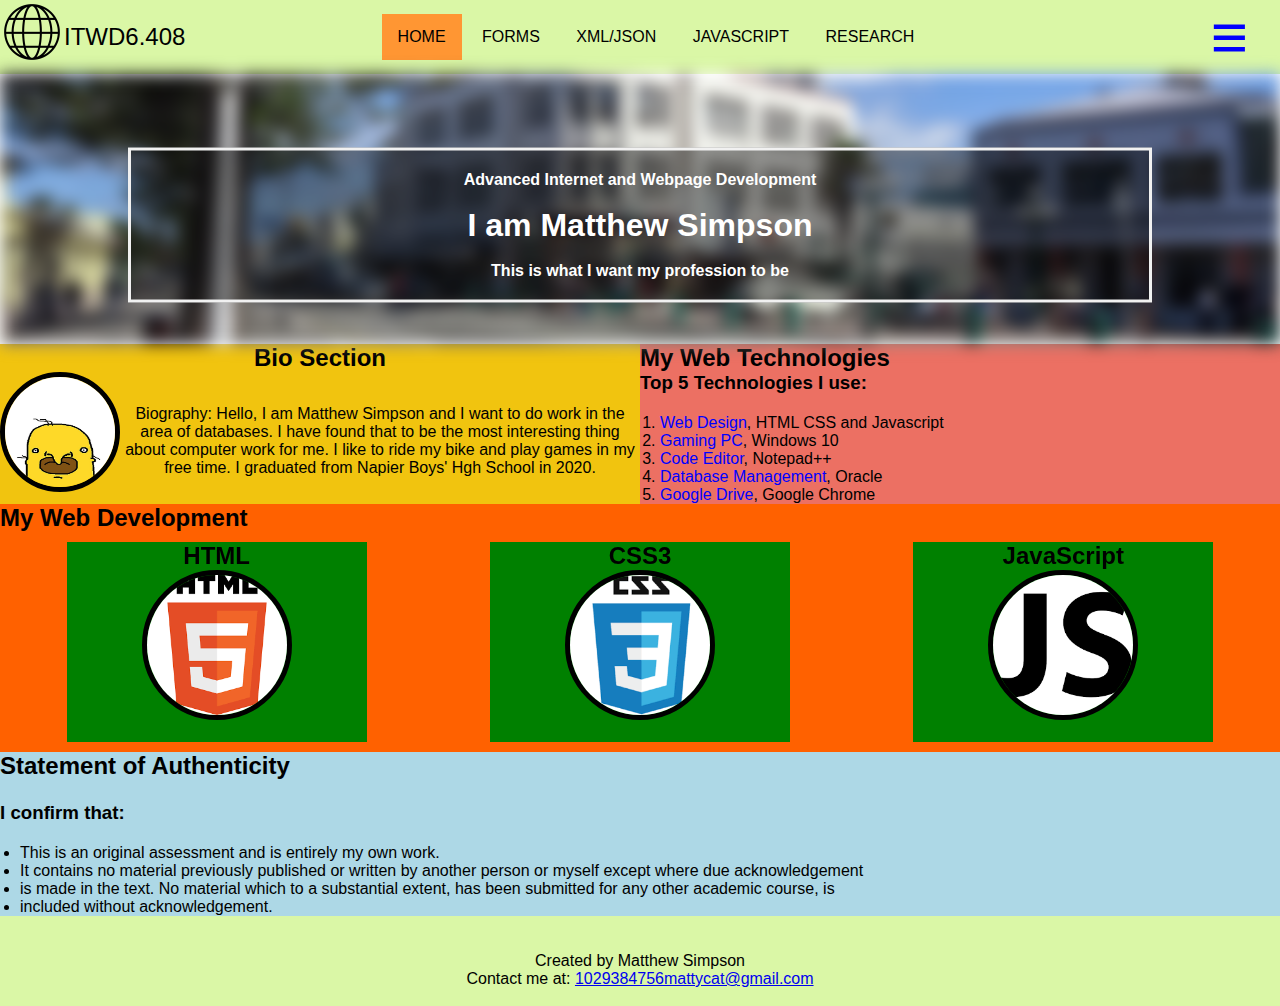
<file: index.html>
<!DOCTYPE html>
<html>
<!------------------------------HEAD------------------------------------------------>
<head>
    <meta charset="UTF-8">
    <meta name="viewport" content="width=device-width, initial-scale=1.0">
    <title>My Website</title>
	<link rel="stylesheet" type="text/css" href="CSS/style.css">
	<link href="https://cdn.jsdelivr.net/npm/bootstrap@5.2.0/dist/css/bootstrap.min.css" rel="stylesheet" integrity="sha384-gH2yIJqKdNHPEq0n4Mqa/HGKIhSkIHeL5AyhkYV8i59U5AR6csBvApHHNl/vI1Bx" crossorigin="anonymous">
	<script src="https://cdn.jsdelivr.net/npm/jquery@3.6.0/dist/jquery.slim.min.js"></script>
	<script src="https://cdn.jsdelivr.net/npm/popper.js@1.16.1/dist/umd/popper.min.js"></script>
	<script src="https://cdn.jsdelivr.net/npm/bootstrap@4.6.1/dist/js/bootstrap.bundle.min.js"></script>
</head>

<!------------------------------BODY------------------------------------------------>
<body>
	<!---------------------------------------------------->	
	<header>
		<!--FLEXBOX NAV BAR-->
		<div class="flexbox-container">
			<div class="box-1">
				<img src="Media/global.png" alt="Logo"/>		
			</div>	
				
			<div class="box-2">
				<p class="tagline">ITWD6.408</p>
			</div>
			
			<div class="box-3">
				<div class="horizontal-nav">
					<ul>
						<li class="active"><a href="index.html">HOME</a></li>
						<li><a href="form.html">FORMS</a></li>
						<li><a href="xml-rss.html">XML/JSON</a></li>
						<li><a href="javascript.html">JAVASCRIPT</a></li>
						<li><a href="research.html">RESEARCH</a></li>	
					</ul>
				</div>			
			</div>			
			<div class="box-4">
				<p onclick="openNav()">≡</p>
			</div>				
		</div>	

		<!--Curtain menu: collapse this menu as default when loading the page-->
		<nav id="curtain-nav">
			<!--Add a close button (X) hyperlink on the top left corner-->
			<a href="javascript:void(0)" class="nav-close-button" onclick="closeNav()">❌</a>
			<div class="curtain-nav-content">
				<ul>
					<li class="active"><a href="index.html">HOME</a></li>
					<li><a href="form.html">FORMS</a></li>
					<li><a href="xml-rss.html">XML/JSON</a></li>
					<li><a href="javascript.html">JAVASCRIPT</a></li>
					<li><a href="research.html">RESEARCH</a></li>	
				</ul>
			</div>
		</nav>
	</header>
	
	<!---------------------------------------------------->	
	<!--Main content section-->
	<main>
		<section class="showcase">		
			<div class="background"></div>
			<div class="bg-text">
				<p>Advanced Internet and Webpage Development</p>
				<br>
				<h1>I am Matthew Simpson</h1>
				<p><br>This is what I want my profession to be</p>
			</div>
		</section>
		
		<section class="bio">
			<h2 class="bio_position">Bio Section</h2>
			<img src="Media/choomah.jpg" alt="Avatar" class="avatar1">
			<p class="padding_for_Icon"><br>Biography: Hello, I am Matthew Simpson and I want to do work in the area of databases. I have found that to be the most interesting thing about computer work for me. I like to ride my bike and play games in my free time. I graduated from Napier Boys' Hgh School in 2020.
			</p>

		</section>
		
		<section class="technologies">
			<h2>My Web Technologies</h2>
			<h3>Top 5 Technologies I use:</h3>
			<p>
				<ol class="list-style-1">
					<li><span class='special-word'>Web Design</span>, HTML CSS and Javascript </li>
					<li><span class='special-word'>Gaming PC</span>, Windows 10</li>
					<li><span class='special-word'>Code Editor</span>, Notepad++</li>
					<li><span class='special-word'>Database Management</span>, Oracle </li>
					<li><span class='special-word'>Google Drive</span>, Google Chrome</li>
				</ol>
			</p>
		</section>
		
		<section class="competencies">
			<h2 class="centered_text">My Web Development</h2>
			<div class="box-5">
				<!-- Flip Box 1 -->
					<div class="flip-box">
					<div class="flip-box-inner">
						<div class="flip-box-front">
						
						<h2>HTML</h2>
							<img src="Media/html5.png" alt="Avatar" class="avatar">
					</div>
					<div class="flip-box-back">
						<h2>HTML</h2>
						<p><br>HTML is the core of your website and the frame work of all parts of the website</p>
					</div>
					</div>
					</div>
					
				<!-- Flip Box 2 -->
					<div class="flip-box">
						<div class="flip-box-inner">
							<div class="flip-box-front">
							<h2>CSS3</h2>
							<img src="Media\css3.png" alt="Avatar" class="avatar">
						</div>
						<div class="flip-box-back">
							<h2>CSS3</h2>
							<p><br>CSS3 is a easy way of grouping all your styles that you are applying to HTML</p>
						</div>
						</div>
						</div>
				<!-- Flip Box 3 -->
					<div class="flip-box">
						<div class="flip-box-inner">
							<div class="flip-box-front">
							<h2>JavaScript</h2>
							<img src="Media\javascript.png" alt="Avatar" class="avatar">
						</div>
						<div class="flip-box-back">
							<h2>JavaScript</h2>
							<p><br>I do not have the best knowledge of how to use javascript, but i know that javascript is vital for getting moving animatins working in your website</p>
						</div>
						</div>
						</div>
				</div>
				
					
				  </div>
				</div>
			  </div>
		</section>
		
		<section class="statement">
			<h2>Statement of Authenticity</h2>
			<h3><br>I confirm that:</h3>
				<ul class="list-style-1">
					<li>This is an original assessment and is entirely my own work.</li>
					<li>It contains no material previously published or written by another person or myself except where due acknowledgement</li>
					<li>is made in the text. No material which to a substantial extent, has been submitted for any other academic course, is</li>
					<li>included without acknowledgement.</li>
				</ul>
		</section>
	</main>
	
	<!---------------------------------------------------->	
	<!--Footer section-->
	<footer>
		<div class="footer">
				<br>
				<p>Created by Matthew Simpson<br>
				Contact me at: <a href="1029384756mattycat@gmail.com">1029384756mattycat@gmail.com</a></p>
		</div>
	</footer>
	
	<!--Embed the js file at the bottom of the html file-->
	<script type="text/javascript" src="JS/javascript.js">
	</script>

</body>
</html>
</file>
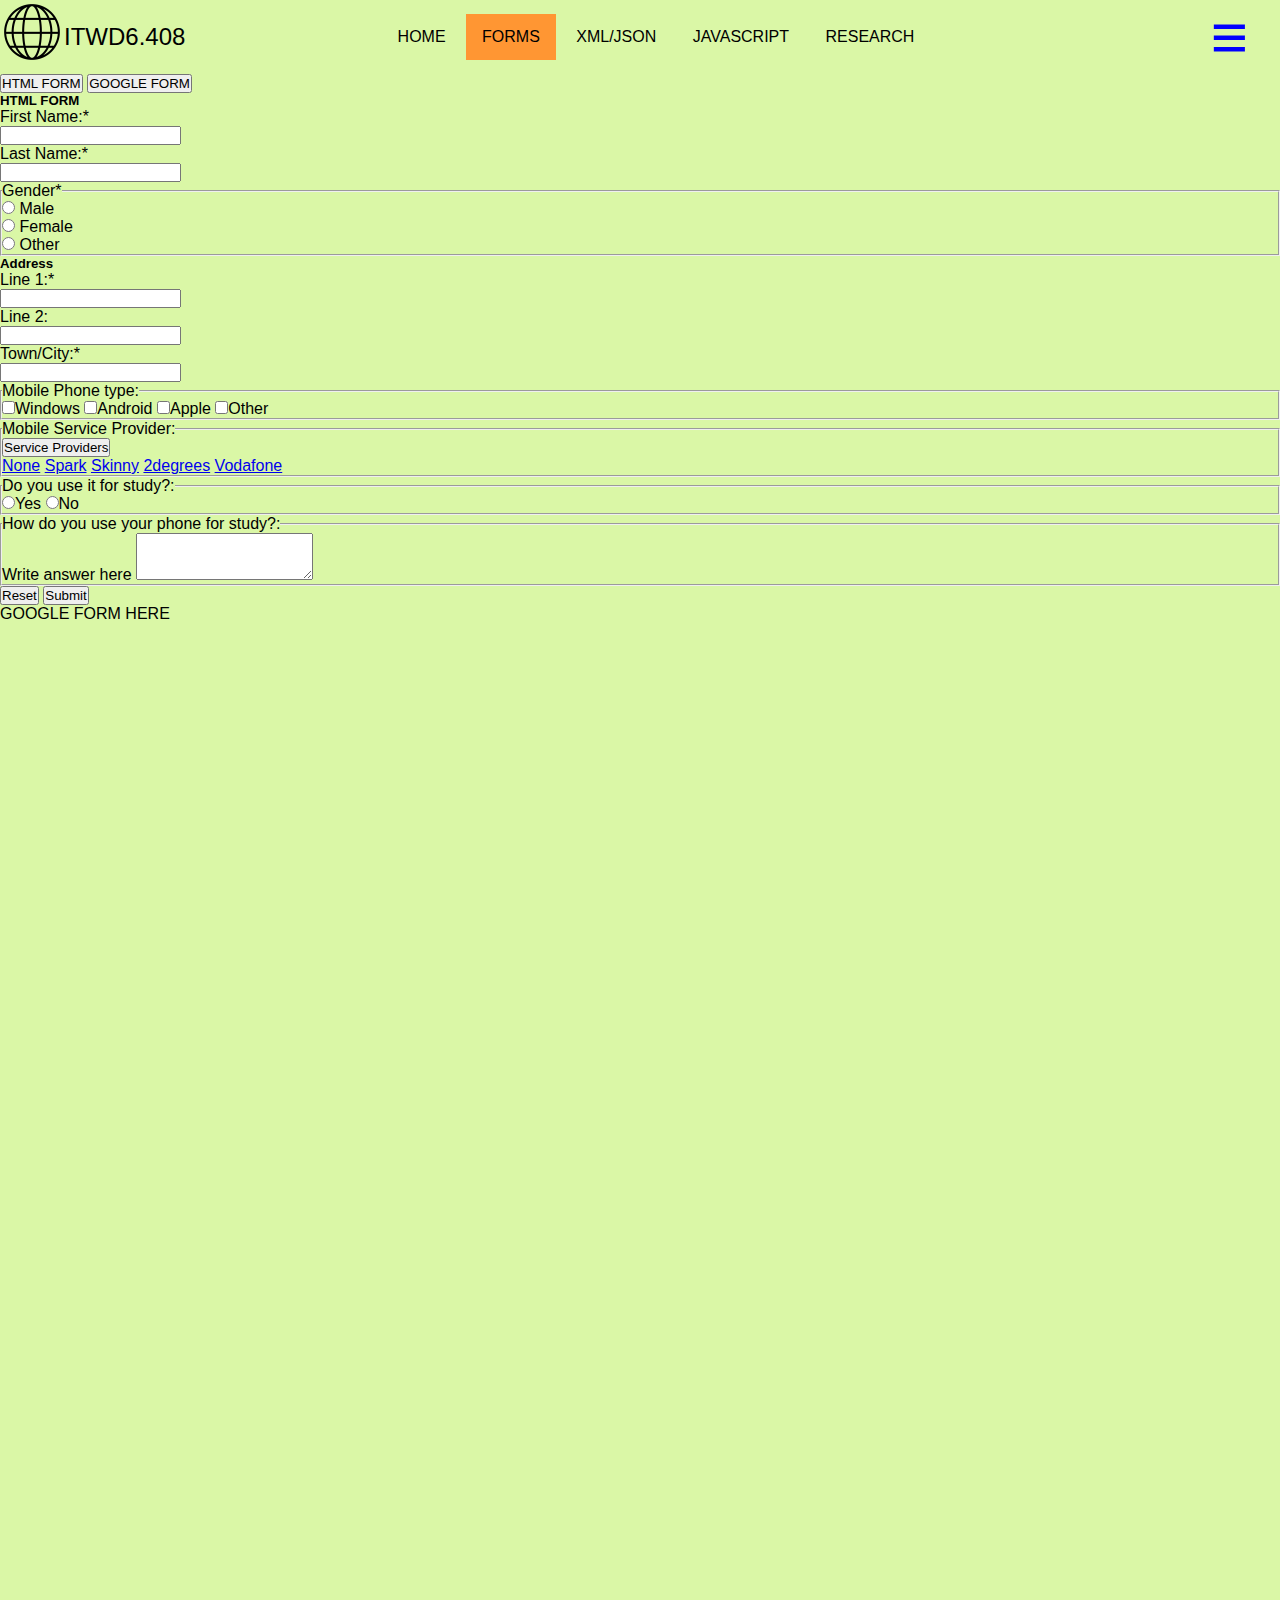
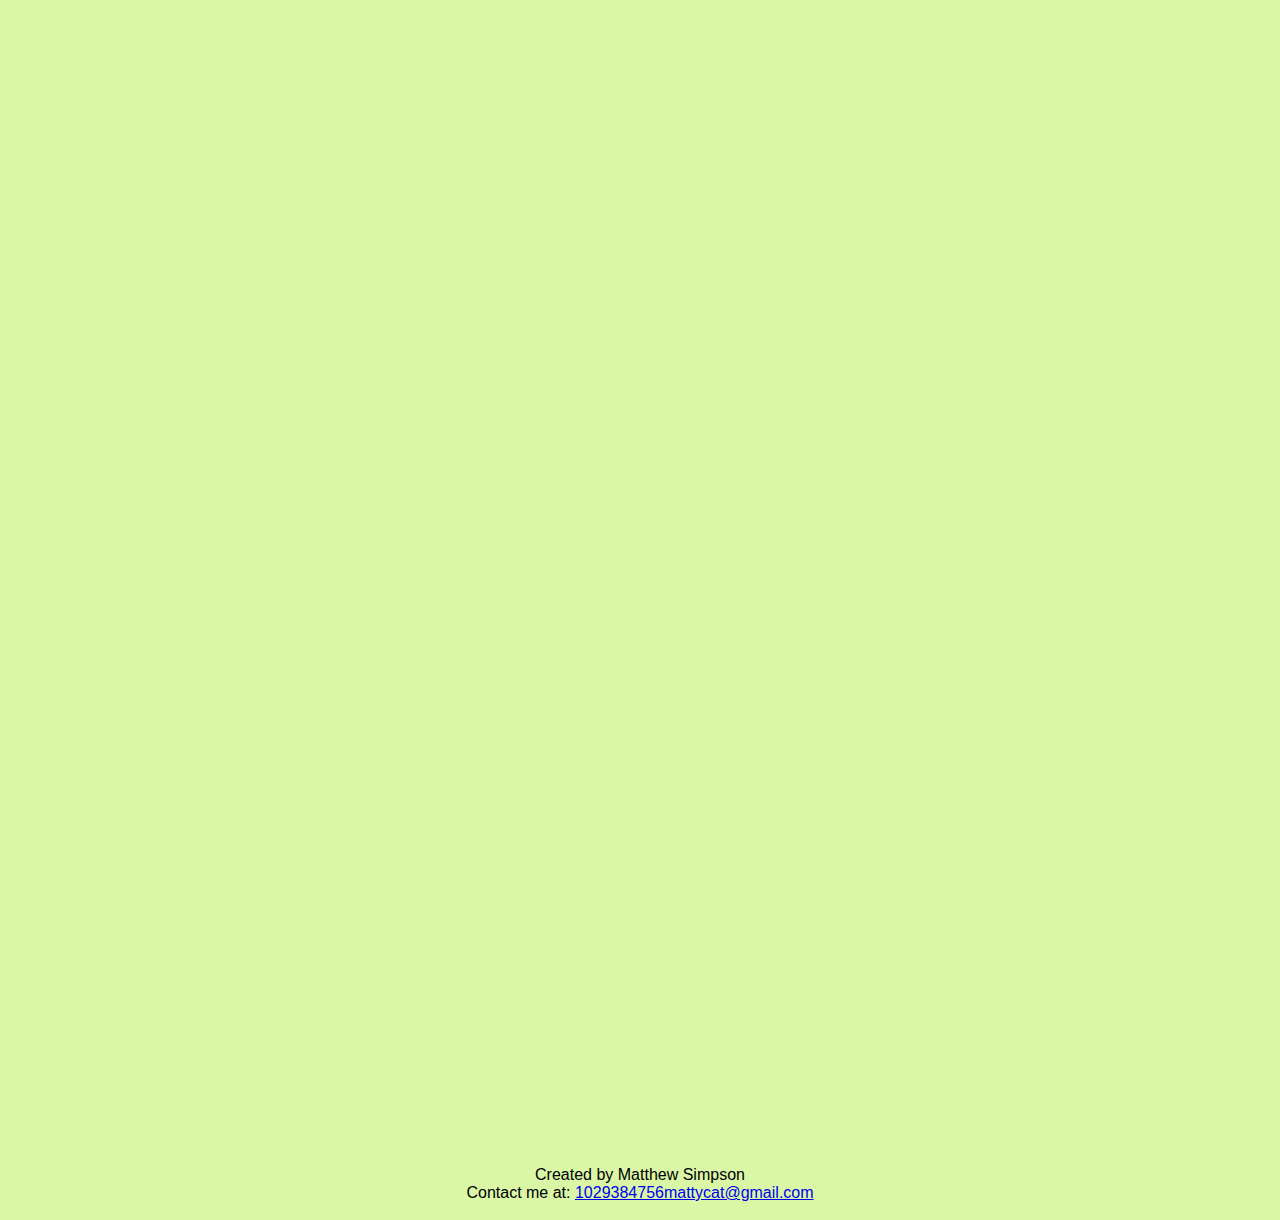
<file: form.html>
<!DOCTYPE html>
<html lang="en">
<head>
	<meta charset="utf-8">
	<meta name="viewport" content="width=device-width, initial-scale=1">
	<title>Form</title>
	<form name="techform" action="https://danieldangs.com/itwd6408/handle_survey.php" method="post" enctype="text/plain">
	<link href="https://cdn.jsdelivr.net/npm/bootstrap@5.2.0/dist/css/bootstrap.min.css" rel="stylesheet" integrity="sha384-gH2yIJqKdNHPEq0n4Mqa/HGKIhSkIHeL5AyhkYV8i59U5AR6csBvApHHNl/vI1Bx" crossorigin="anonymous">
	<link rel="stylesheet" type="text/css" href="CSS/style.css">
	<script src="https://cdn.jsdelivr.net/npm/jquery@3.6.0/dist/jquery.slim.min.js"></script>
	<script src="https://cdn.jsdelivr.net/npm/popper.js@1.16.1/dist/umd/popper.min.js"></script>
	<script src="https://cdn.jsdelivr.net/npm/bootstrap@4.6.1/dist/js/bootstrap.bundle.min.js"></script>
</head>

<!------------------------------BODY------------------------------------------------>
<body>
	<!---------------------------------------------------->	
		<header>
		<!--FLEXBOX NAV BAR-->
		<div class="flexbox-container">
			<div class="box-1">
				<img src="Media/global.png" alt="Logo" class="logo"/>			
			</div>	
				
			<div class="box-2">
				<p class="tagline">ITWD6.408 </p>
			</div>
			
			<div class="box-3">
				<div class="horizontal-nav">
					<ul>
						<li><a href="index.html">HOME</a></li>
						<li class="active"><a href="form.html">FORMS</a></li>
						<li><a href="xml-rss.html">XML/JSON</a></li>
						<li><a href="javascript.html">JAVASCRIPT</a></li>
						<li><a href="research.html">RESEARCH</a></li>	
					</ul>
				</div>			
			</div>	
			
			<div class="box-4">
				<p onclick="openNav()">≡</p>
			</div>				
		</div>	

		<!--Curtain menu: collapse this menu as default when loading the page-->
		<nav id="curtain-nav">
			<!--Add a close button (X) hyperlink on the top left corner-->
			<a href="javascript:void(0)" class="nav-close-button" onclick="closeNav()">❌</a>
			<div class="curtain-nav-content">
				<ul>
					<li><a href="index.html">HOME</a></li>
					<li class="active"><a href="form.html">FORMS</a></li>
					<li><a href="xml-rss.html">XML/JSON</a></li>
					<li><a href="javascript.html">JAVASCRIPT</a></li>
					<li><a href="research.html">RESEARCH</a></li>	
				</ul>
			</div>
		</nav>
	</header>
	
	
	<div class="container-fluid">
		<div class="row">
			<!--Button section-->
			<div class="col-12 col-md-2 bg-warning">
				<div class="container-fluid">
					<div class="row justify-content-around">
						<!--Button 1-->						
						<button class="col-6 col-md-12 btn btn-primary bg-danger" type="button" 
								data-bs-toggle="collapse" data-bs-target="#button1" 
								aria-expanded="false" aria-controls="button1">HTML FORM</button>
						<!--Button 2-->
						<button class="col-6 col-md-12 btn btn-primary" type="button" 
								data-bs-toggle="collapse" data-bs-target="#button2" 
								aria-expanded="false" aria-controls="button2">GOOGLE FORM</button>	 					
					</div>			
				</div>			
			</div>
			
			<!--Main content section-->
			
			<div class="col-12 col-md-10 bg-info
				  <div class="col-12">
					<!--Content area 1 for button 1-->
					<div class="collapse show multi-collapse" id="button1">
					  <div> 
						<h5><b>HTML FORM</b></h5>
					  
						<form name="survey" action="https://danieldangs.com/itwd6408/handle_survey.php">
						  <div class="row mb-3">
							<label for="inputName3" class="col-sm-2 col-form-label">First Name:*</label>
							<div class="col-sm-10">
							  <input type="name" class="form-control" id="fname" name="fname" minlength="3" required>
							</div>
						  </div>
						  <div class="row mb-3">
							<label for="inputName3" class="col-sm-2 col-form-label">Last Name:*</label>
							<div class="col-sm-10">
							  <input type="name" class="form-control" id="lname" name="fname" minlength="3" required>
							</div>
						  </div>
						  <fieldset class="row mb-3">
							<legend class="col-form-label col-sm-2 pt-0">Gender*</legend>
								<div class="col-sm-10">
									<form>
										<div class="form-check form-check-inline">
										  <input class="form-check-input" type="radio" name="inlineRadioOptions" id="inlineRadio1" value="option1">
										  <label class="form-check-label" for="inlineRadio1">Male</label>
										</div>
										<div class="form-check form-check-inline">
										  <input class="form-check-input" type="radio" name="inlineRadioOptions" id="inlineRadio2" value="option2">
										  <label class="form-check-label" for="inlineRadio2">Female</label>
										</div>
										<div class="form-check form-check-inline">
										  <input class="form-check-input" type="radio" name="inlineRadioOptions" id="inlineRadio3" value="option3">
										  <label class="form-check-label" for="inlineRadio3">Other</label>
										</div>
										
								</div>
						  </fieldset>
						  <h5><b>Address</b></h5>
						  <div class="row mb-3">
							<label for="inputEmail3" class="col-sm-2 col-form-label">Line 1:*</label>
							<div class="col-sm-10">
							  <input type="email" class="form-control" id="fname" name="fname" required>
							</div>
						  </div>
						  <div class="row mb-3">
							<label for="inputEmail3" class="col-sm-2 col-form-label">Line 2:</label>
							<div class="col-sm-10">
							  <input type="email" class="form-control" id="lname" name="fname">
							</div>
						  </div>
						  <div class="row mb-3">
							<label for="inputEmail3" class="col-sm-2 col-form-label">Town/City:*</label>
							<div class="col-sm-10">
							  <input type="name" class="form-control" id="lname" name="fname" required>
							</div>
						  </div>
						  <fieldset class="row mb-3">
							<legend class="col-form-label col-sm-2 pt-0">Mobile Phone type:</legend>
								<div class="col-sm-10">
									<form>
										<label class="radio-inline">
											<input type="checkbox" name="optradio">Windows
										</label>
										<label class="radio-inline">
											<input type="checkbox" name="optradio">Android
										</label>
										<label class="radio-inline">
											<input type="checkbox" name="optradio">Apple
										</label>
										<label class="radio-inline">
											<input type="checkbox" name="optradio">Other
										</label>
									</form>
								</div>
						  </fieldset>
						  <fieldset class="row mb-3">
							<legend class="col-form-label col-sm-2 pt-0">Mobile Service Provider:</legend>
								<div class="col-sm-10">
									<form>
										<div class="dropdown">
											<button type="button" class="btn btn-primary dropdown-toggle" data-toggle="dropdown">
											  Service Providers
											</button>
											<div class="dropdown-menu">
											  <a class="dropdown-item" href="#">None</a>
											  <a class="dropdown-item" href="#">Spark</a>
											  <a class="dropdown-item" href="#">Skinny</a>
											  <a class="dropdown-item" href="#">2degrees</a>
											  <a class="dropdown-item" href="#">Vodafone</a>
											</div>
										  </div>
									</form>  
								</div>	
							</div>	
						  </fieldset>						
						  <fieldset class="row mb-3">
							<legend class="col-form-label col-sm-2 pt-0">Do you use it for study?: </legend>
								<div class="col-sm-10">
									<form>
										<label class="radio-inline">
											<input type="radio" name="optradio">Yes
										</label>
										<label class="radio-inline">
											<input type="radio" name="optradio">No
										</label>		
									</form>
								</div>
						  </fieldset>
						   <fieldset class="row mb-3">
							<legend class="col-form-label col-sm-2 pt-0">How do you use your phone for study?:</legend>
								<div class="col-sm-10">
									<form>
										<div class="form-group">
											<label for="exampleFormControlTextarea1">Write answer here</label>
											<textarea class="form-control" id="exampleFormControlTextarea1" rows="3"></textarea>
										</div>
									</form>	
								</div>
							</fieldset>
						  <button type="reset" class="btn btn-primary">Reset</button>
						  <button type="submit" class="btn btn-primary">Submit</button>
						</form>
					  </div>
					</div>
				  </div> 
				  <!--Content area for button 2-->
				  <div class="col-12">
					<div class="collapse multi-collapse" id="button2">
					  <div class="card card-body">GOOGLE FORM HERE<br>
						<iframe src="https://docs.google.com/forms/d/e/1FAIpQLSf9DzNyZwXMbTklkXhzSQwUm0oJYlTwNkeByvYTvdb9CFFzsw/viewform?embedded=true" width="100%" height="2103" frameborder="0" marginheight="0" marginwidth="100">Loading…</iframe>
					  </div>
					</div>
				  </div>
				</div>				
			</div>		
		</div>
	</div>
	<footer>
		<div class="footer">
				<br>
				<p>Created by Matthew Simpson<br>
				Contact me at: <a href="1029384756mattycat@gmail.com">1029384756mattycat@gmail.com</a></p>
		</div>
	</footer>
		
	<script type="text/javascript" src="JS/javascript.js">
	</script>
	<script src="https://cdn.jsdelivr.net/npm/bootstrap@5.2.0/dist/js/bootstrap.bundle.min.js" integrity="sha384-A3rJD856KowSb7dwlZdYEkO39Gagi7vIsF0jrRAoQmDKKtQBHUuLZ9AsSv4jD4Xa" crossorigin="anonymous"></script>	
</body>

</html>
</file>
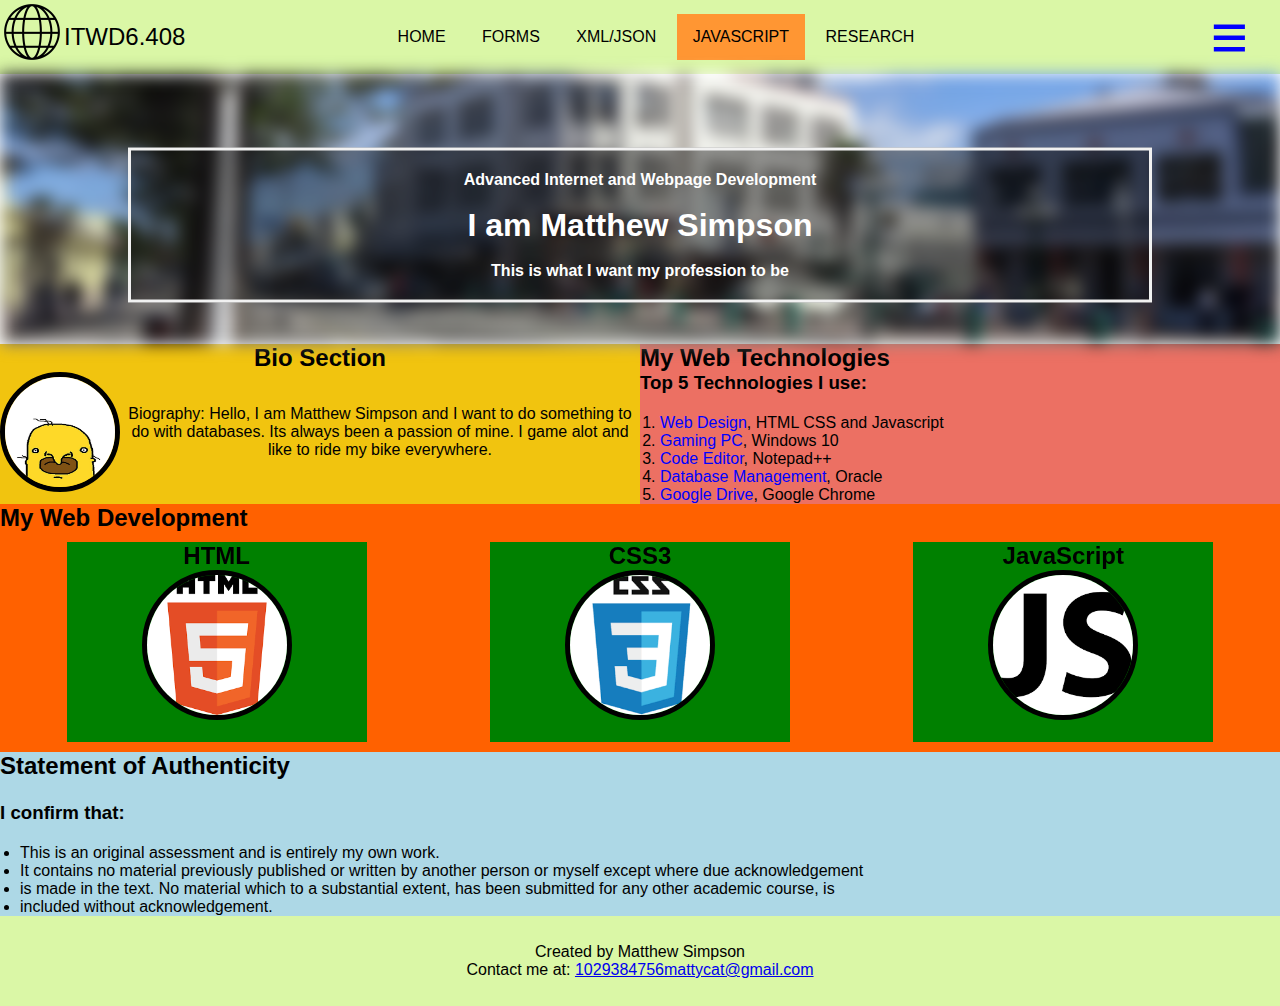
<file: javascript.html>
<!DOCTYPE html>
<html>
<!------------------------------HEAD------------------------------------------------>
<head>
    <meta charset="UTF-8">
    <meta name="viewport" content="width=device-width, initial-scale=1.0">
    <title>My Website</title>
	<link rel="stylesheet" type="text/css" href="CSS/style.css">
	<link href="https://cdn.jsdelivr.net/npm/bootstrap@5.2.0/dist/css/bootstrap.min.css" rel="stylesheet" integrity="sha384-gH2yIJqKdNHPEq0n4Mqa/HGKIhSkIHeL5AyhkYV8i59U5AR6csBvApHHNl/vI1Bx" crossorigin="anonymous">
	<script src="https://cdn.jsdelivr.net/npm/jquery@3.6.0/dist/jquery.slim.min.js"></script>
	<script src="https://cdn.jsdelivr.net/npm/popper.js@1.16.1/dist/umd/popper.min.js"></script>
	<script src="https://cdn.jsdelivr.net/npm/bootstrap@4.6.1/dist/js/bootstrap.bundle.min.js"></script>
</head>

<!------------------------------BODY------------------------------------------------>
<body>
	<!---------------------------------------------------->	
	<header>
		<!--FLEXBOX NAV BAR-->
		<div class="flexbox-container">
			<div class="box-1">
				<img src="Media/global.png" alt="Logo"/>		
			</div>	
				
			<div class="box-2">
				<p class="tagline">ITWD6.408</p>
			</div>
			
			<div class="box-3">
				<div class="horizontal-nav">
					<ul>
						<li><a href="index.html">HOME</a></li>
						<li><a href="form.html">FORMS</a></li>
						<li><a href="xml-rss.html">XML/JSON</a></li>
						<li class="active"><a href="javascript.html">JAVASCRIPT</a></li>
						<li><a href="research.html">RESEARCH</a></li>	
					</ul>
				</div>			
			</div>			
			<div class="box-4">
				<p onclick="openNav()">≡</p>
			</div>				
		</div>	

		<!--Curtain menu: collapse this menu as default when loading the page-->
		<nav id="curtain-nav">
			<!--Add a close button (X) hyperlink on the top left corner-->
			<a href="javascript:void(0)" class="nav-close-button" onclick="closeNav()">❌</a>
			<div class="curtain-nav-content">
				<ul>
					<li><a href="index.html">HOME</a></li>
					<li><a href="form.html">FORMS</a></li>
					<li><a href="xml-rss.html">XML/JSON</a></li>
					<li class="active"><a href="javascript.html">JAVASCRIPT</a></li>
					<li><a href="research.html">RESEARCH</a></li>	
				</ul>
			</div>
		</nav>
	</header>
	
	<!---------------------------------------------------->	
	<!--Main content section-->
	<main>
		<section class="showcase">		
			<div class="background"></div>
			<div class="bg-text">
				<p>Advanced Internet and Webpage Development</p>
				<br>
				<h1>I am Matthew Simpson</h1>
				<p><br>This is what I want my profession to be</p>
			</div>
		</section>
		
		<section class="bio">
			<h2 class="bio_position">Bio Section</h2>
			<img src="Media/choomah.jpg" alt="Avatar" class="avatar1">
			<p class="padding_for_Icon"><br>Biography: Hello, I am Matthew Simpson and I want to do something to do with databases. Its always been a passion of mine. I game alot and like to ride my bike everywhere.
			</p>

		</section>
		
		<section class="technologies">
			<h2>My Web Technologies</h2>
			<h3>Top 5 Technologies I use:</h3>
			<p>
				<ol class="list-style-1">
					<li><span class='special-word'>Web Design</span>, HTML CSS and Javascript </li>
					<li><span class='special-word'>Gaming PC</span>, Windows 10</li>
					<li><span class='special-word'>Code Editor</span>, Notepad++</li>
					<li><span class='special-word'>Database Management</span>, Oracle </li>
					<li><span class='special-word'>Google Drive</span>, Google Chrome</li>
				</ol>
			</p>
		</section>
		
		<section class="competencies">
			<h2 class="centered_text">My Web Development</h2>
			<div class="box-5">
				<!-- Flip Box 1 -->
					<div class="flip-box">
					<div class="flip-box-inner">
						<div class="flip-box-front">
						
						<h2>HTML</h2>
							<img src="Media/html5.png" alt="Avatar" class="avatar">
					</div>
					<div class="flip-box-back">
						<h2>HTML</h2>
						<p><br>HTML is the core of your website and the frame work of all parts of the website</p>
					</div>
					</div>
					</div>
					
				<!-- Flip Box 2 -->
					<div class="flip-box">
						<div class="flip-box-inner">
							<div class="flip-box-front">
							<h2>CSS3</h2>
							<img src="Media\css3.png" alt="Avatar" class="avatar">
						</div>
						<div class="flip-box-back">
							<h2>CSS3</h2>
							<p><br>CSS3 is a easy way of grouping all your styles that you are applying to HTML</p>
						</div>
						</div>
						</div>
				<!-- Flip Box 3 -->
					<div class="flip-box">
						<div class="flip-box-inner">
							<div class="flip-box-front">
							<h2>JavaScript</h2>
							<img src="Media\javascript.png" alt="Avatar" class="avatar">
						</div>
						<div class="flip-box-back">
							<h2>JavaScript</h2>
							<p><br>I do not have the best knowledge of how to use javascript, but i know that javascript is vital for getting moving animatins working in your website</p>
						</div>
						</div>
						</div>
				</div>
				
					
				  </div>
				</div>
			  </div>
		</section>
		
		<section class="statement">
			<h2>Statement of Authenticity</h2>
			<h3><br>I confirm that:</h3>
				<ul class="list-style-1">
					<li>This is an original assessment and is entirely my own work.</li>
					<li>It contains no material previously published or written by another person or myself except where due acknowledgement</li>
					<li>is made in the text. No material which to a substantial extent, has been submitted for any other academic course, is</li>
					<li>included without acknowledgement.</li>
				</ul>
		</section>
	</main>
	
	<!---------------------------------------------------->	
	<!--Footer section-->
	<footer>
		<div>Created by Matthew Simpson <br />
			Contact me at: <a href="1029384756mattycat@gmail.com">1029384756mattycat@gmail.com</a>
		</div>
	</footer>
	
	<!--Embed the js file at the bottom of the html file-->
	<script type="text/javascript" src="JS/javascript.js">
	</script>

</body>
</html>
</file>
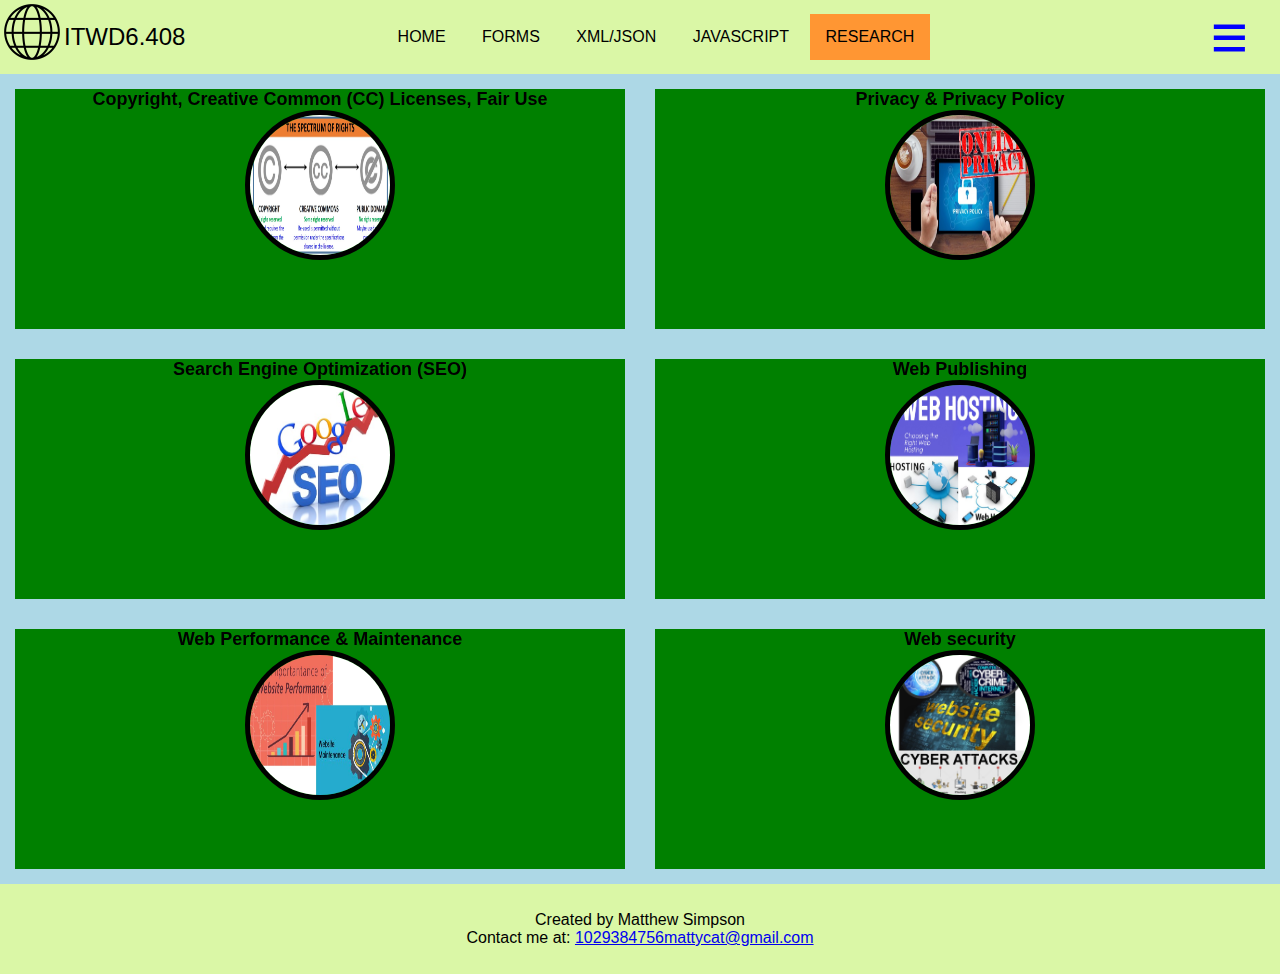
<file: research.html>
<!DOCTYPE html>
<html>
<!------------------------------HEAD------------------------------------------------>
<head>
    <meta charset="UTF-8">
    <meta name="viewport" content="width=device-width, initial-scale=1.0">
    <title>My Website</title>
	<link rel="stylesheet" type="text/css" href="CSS/style.css">
	<link href="https://cdn.jsdelivr.net/npm/bootstrap@5.2.0/dist/css/bootstrap.min.css" rel="stylesheet" integrity="sha384-gH2yIJqKdNHPEq0n4Mqa/HGKIhSkIHeL5AyhkYV8i59U5AR6csBvApHHNl/vI1Bx" crossorigin="anonymous">
	<script src="https://cdn.jsdelivr.net/npm/jquery@3.6.0/dist/jquery.slim.min.js"></script>
	<script src="https://cdn.jsdelivr.net/npm/popper.js@1.16.1/dist/umd/popper.min.js"></script>
	<script src="https://cdn.jsdelivr.net/npm/bootstrap@4.6.1/dist/js/bootstrap.bundle.min.js"></script>
</head>

<!------------------------------BODY------------------------------------------------>
<body>
	<!---------------------------------------------------->	
	<header>
		<!--FLEXBOX NAV BAR-->
		<div class="flexbox-container">
			<div class="box-1">
				<img src="Media/global.png" alt="Logo"/>		
			</div>	
				
			<div class="box-2">
				<p class="tagline">ITWD6.408</p>
			</div>
			
			<div class="box-3">
				<div class="horizontal-nav">
					<ul>
						<li><a href="index.html">HOME</a></li>
						<li><a href="form.html">FORMS</a></li>
						<li><a href="xml-rss.html">XML/JSON</a></li>
						<li><a href="javascript.html">JAVASCRIPT</a></li>
						<li class="active"><a href="research.html">RESEARCH</a></li>	
					</ul>
				</div>			
			</div>			
			<div class="box-4">
				<p onclick="openNav()">≡</p>
			</div>				
		</div>	

		<!--Curtain menu: collapse this menu as default when loading the page-->
		<nav id="curtain-nav">
			<!--Add a close button (X) hyperlink on the top left corner-->
			<a href="javascript:void(0)" class="nav-close-button" onclick="closeNav()">❌</a>
			<div class="curtain-nav-content">
				<ul>
					<li><a href="index.html">HOME</a></li>
					<li><a href="form.html">FORMS</a></li>
					<li><a href="xml-rss.html">XML/JSON</a></li>
					<li><a href="javascript.html">JAVASCRIPT</a></li>
					<li class="active"><a href="research.html">RESEARCH</a></li>	
				</ul>
			</div>
		</nav>
	</header>
	
	<!---------------------------------------------------->	
	<!--Main content section-->
	<main>
		<!---Flipbox 1--->
		<div class="research-flip-box">
			<div class="research-flip-box-inner">
				<div class="research-flip-box-front">
					<h2>Copyright, Creative Common (CC) Licenses, Fair Use</h2>
					<img src="Media/research-copyright.jpg" alt="Avatar" class="avatar">
				</div>
				<div class="research-flip-box-back">
					<h2>Copyright, Creative Common (CC) Licenses, Fair Use</h2>
						<h5>Principles</h5>
							<li>Copyright law applies to nearly all creative and intellectual works.</li>
							<li>Works are protected automatically, without copyright notice or registration.</li>
							<li>Copyright protection lasts for many decades.</li>
							<li>Works in the public domain.</li>				
						<h5>Licenses</h5>
							<li>Attribution(BY)</li>
							<li>Share Alike(SA)</li>
							<li>NonComercial(NC)</li>
							<li>No Derivatives(ND)</li>	
				</div>
			</div>
		</div>
		
		<!---Flipbox 2--->
		<div class="research-flip-box">
			<div class="research-flip-box-inner">
				<div class="research-flip-box-front">
					<h2>Privacy & Privacy Policy</h2>
					<img src="Media/privacy policy.jpg" alt="Avatar" class="avatar">
				</div>
				<div class="research-flip-box-back">
					<h2>Privacy & Privacy Policy</h2>
						<h5>What is a Privacy Policy?</h5>
							<li>A privacy policy is a document that explains how an organization handles any customer, client or employee information gathered in its operations. Most websites make their privacy policies available to site visitors.</li>
						<h5>Our Policy</h5>
							<li>We want our users to be comfortable about sharing data that we will be fully transparent with them.</li>
				</div>
			</div>
		</div>
		<!---Flipbox 3--->
		<div class="research-flip-box">
			<div class="research-flip-box-inner">
				<div class="research-flip-box-front">
					<h2>Search Engine Optimization (SEO)</h2>
					<img src="Media/SEO image.jpg" alt="Avatar" class="avatar">
				</div>
				<div class="research-flip-box-back">
					<h2>Search Engine Optimization (SEO)</h2>
						<h5>Ways to improve of your website</h5>
							<li>Associate keywords to your website</li>
							<li>Use outstanding titles</li>
							<li>Use Google ads</li>
							<li>Collaborate with other influencers or companies</li>
							<li>Post on social medias</li>
				</div>
			</div>
		</div>
			
	
	<!---Flipbox 4--->
		<div class="research-flip-box">
			<div class="research-flip-box-inner">
				<div class="research-flip-box-front">
					<h2>Web Publishing</h2>
					<img src="Media/web hosting.jpg" alt="Avatar" class="avatar">
				</div>
				<div class="research-flip-box-back">
					<h2>Web Publishing</h2>
						<h5>Three Factors when considering a web hosting provider</h5>
							<li>Check server reliability and uptime</li>
							<li>Research how much it would cost to signup and renew license</li>
							<li>Can the server be upgraded?</li>
				</div>
			</div>
		</div>
		<!---Flipbox 5--->
		<div class="research-flip-box">
			<div class="research-flip-box-inner">
				<div class="research-flip-box-front">
					<h2>Web Performance & Maintenance</h2>
					<img src="Media/web performance and maintenace.jpg" alt="Avatar" class="avatar">
				</div>
				<div class="research-flip-box-back">
					<h2>Web Performance & Maintenance</h2>
						<h5>5 ways to decrease loading time for page</h5>
							<li>Choose a good quality hosting domain for the website (e.g GitHub)</li>
							<li>Optimise text and image qualities on pages</li>
							<li>Enable browser caching on the website</li>
							<li>Limit/reduce the amount of redirects on the page</li>
							<li>Remove unnecessary plugins</li>
				</div>
			</div>
		</div>
	<!---Flipbox 6--->
		<div class="research-flip-box">
			<div class="research-flip-box-inner">
				<div class="research-flip-box-front">
					<h2>Web security</h2>
					<img src="Media/cyber security.jpg" alt="Avatar" class="avatar">
				</div>
				<div class="research-flip-box-back">
					<h2>Web security</h2>
						<h5>Common Threats and solutions</h5>
							<li>Phishing Attacks - Solutions: Knowledge of links, anti-phishing add-ons</li>
							<li>DOS/DDOS - Solution: Antivirus, Firewalls, Monitoring traffic</li>
							<li>Insider Threat - Solution: Monitor suspicious activity of staff </li>
							<li>Password Attack - Solution: Password rotation, password vault, strong passwords </li>
							<li>Malware - Solution: Strong anti-virus, knowledge of dangerous links</li>
				</div>
			</div>
		</div>
	</main>
	
	<!---------------------------------------------------->	
	<!--Footer section-->
	<footer>
		<div>Created by Matthew Simpson <br />
			Contact me at: <a href="1029384756mattycat@gmail.com">1029384756mattycat@gmail.com</a>
		</div>
	</footer>
	
	<!--Embed the js file at the bottom of the html file-->
	<script type="text/javascript" src="JS/javascript.js">
	</script>

</body>
</html>
</file>
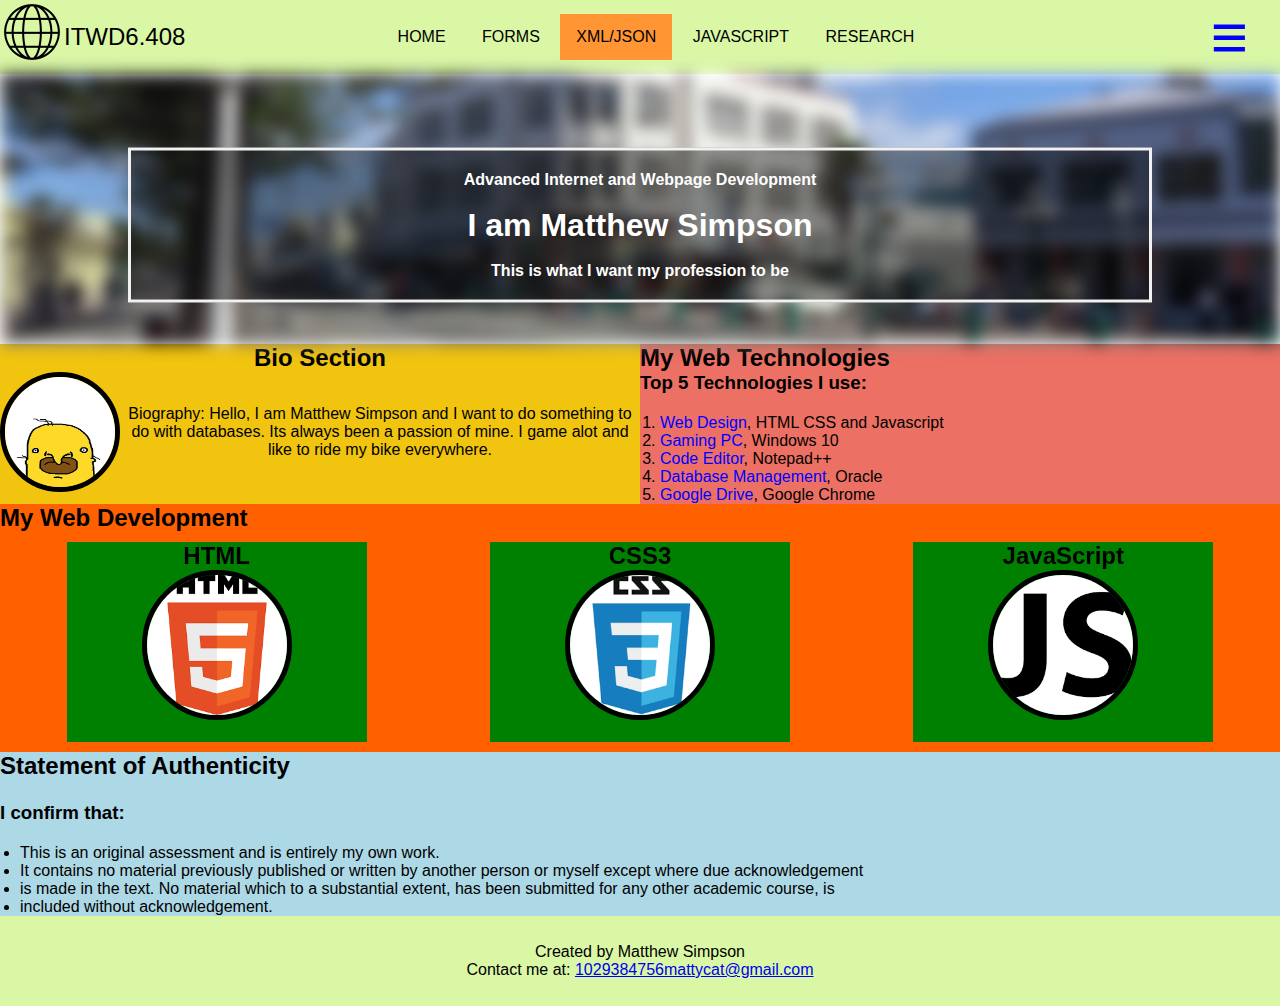
<file: xml-rss.html>
<!DOCTYPE html>
<html>
<!------------------------------HEAD------------------------------------------------>
<head>
    <meta charset="UTF-8">
    <meta name="viewport" content="width=device-width, initial-scale=1.0">
    <title>My Website</title>
	<link rel="stylesheet" type="text/css" href="CSS/style.css">
	<link href="https://cdn.jsdelivr.net/npm/bootstrap@5.2.0/dist/css/bootstrap.min.css" rel="stylesheet" integrity="sha384-gH2yIJqKdNHPEq0n4Mqa/HGKIhSkIHeL5AyhkYV8i59U5AR6csBvApHHNl/vI1Bx" crossorigin="anonymous">
	<script src="https://cdn.jsdelivr.net/npm/jquery@3.6.0/dist/jquery.slim.min.js"></script>
	<script src="https://cdn.jsdelivr.net/npm/popper.js@1.16.1/dist/umd/popper.min.js"></script>
	<script src="https://cdn.jsdelivr.net/npm/bootstrap@4.6.1/dist/js/bootstrap.bundle.min.js"></script>
</head>

<!------------------------------BODY------------------------------------------------>
<body>
	<!---------------------------------------------------->	
	<header>
		<!--FLEXBOX NAV BAR-->
		<div class="flexbox-container">
			<div class="box-1">
				<img src="Media/global.png" alt="Logo"/>		
			</div>	
				
			<div class="box-2">
				<p class="tagline">ITWD6.408</p>
			</div>
			
			<div class="box-3">
				<div class="horizontal-nav">
					<ul>
						<li><a href="index.html">HOME</a></li>
						<li><a href="form.html">FORMS</a></li>
						<li class="active"><a href="xml_json.html">XML/JSON</a></li>
						<li><a href="javascript.html">JAVASCRIPT</a></li>
						<li><a href="research.html">RESEARCH</a></li>	
					</ul>
				</div>			
			</div>			
			<div class="box-4">
				<p onclick="openNav()">≡</p>
			</div>				
		</div>	

		<!--Curtain menu: collapse this menu as default when loading the page-->
		<nav id="curtain-nav">
			<!--Add a close button (X) hyperlink on the top left corner-->
			<a href="javascript:void(0)" class="nav-close-button" onclick="closeNav()">❌</a>
			<div class="curtain-nav-content">
				<ul>
					<li><a href="index.html">HOME</a></li>
					<li><a href="form.html">FORMS</a></li>
					<li  class="active"><a href="xml_json.html">XML/JSON</a></li>
					<li><a href="javascript.html">JAVASCRIPT</a></li>
					<li><a href="research.html">RESEARCH</a></li>	
				</ul>
			</div>
		</nav>
	</header>
	
	<!---------------------------------------------------->	
	<!--Main content section-->
	<main>
		<section class="showcase">		
			<div class="background"></div>
			<div class="bg-text">
				<p>Advanced Internet and Webpage Development</p>
				<br>
				<h1>I am Matthew Simpson</h1>
				<p><br>This is what I want my profession to be</p>
			</div>
		</section>
		
		<section class="bio">
			<h2 class="bio_position">Bio Section</h2>
			<img src="Media/choomah.jpg" alt="Avatar" class="avatar1">
			<p class="padding_for_Icon"><br>Biography: Hello, I am Matthew Simpson and I want to do something to do with databases. Its always been a passion of mine. I game alot and like to ride my bike everywhere.
			</p>

		</section>
		
		<section class="technologies">
			<h2>My Web Technologies</h2>
			<h3>Top 5 Technologies I use:</h3>
			<p>
				<ol class="list-style-1">
					<li><span class='special-word'>Web Design</span>, HTML CSS and Javascript </li>
					<li><span class='special-word'>Gaming PC</span>, Windows 10</li>
					<li><span class='special-word'>Code Editor</span>, Notepad++</li>
					<li><span class='special-word'>Database Management</span>, Oracle </li>
					<li><span class='special-word'>Google Drive</span>, Google Chrome</li>
				</ol>
			</p>
		</section>
		
		<section class="competencies">
			<h2 class="centered_text">My Web Development</h2>
			<div class="box-5">
				<!-- Flip Box 1 -->
					<div class="flip-box">
					<div class="flip-box-inner">
						<div class="flip-box-front">
						
						<h2>HTML</h2>
							<img src="Media/html5.png" alt="Avatar" class="avatar">
					</div>
					<div class="flip-box-back">
						<h2>HTML</h2>
						<p><br>HTML is the core of your website and the frame work of all parts of the website</p>
					</div>
					</div>
					</div>
					
				<!-- Flip Box 2 -->
					<div class="flip-box">
						<div class="flip-box-inner">
							<div class="flip-box-front">
							<h2>CSS3</h2>
							<img src="Media\css3.png" alt="Avatar" class="avatar">
						</div>
						<div class="flip-box-back">
							<h2>CSS3</h2>
							<p><br>CSS3 is a easy way of grouping all your styles that you are applying to HTML</p>
						</div>
						</div>
						</div>
				<!-- Flip Box 3 -->
					<div class="flip-box">
						<div class="flip-box-inner">
							<div class="flip-box-front">
							<h2>JavaScript</h2>
							<img src="Media\javascript.png" alt="Avatar" class="avatar">
						</div>
						<div class="flip-box-back">
							<h2>JavaScript</h2>
							<p><br>I do not have the best knowledge of how to use javascript, but i know that javascript is vital for getting moving animatins working in your website</p>
						</div>
						</div>
						</div>
				</div>
				
					
				  </div>
				</div>
			  </div>
		</section>
		
		<section class="statement">
			<h2>Statement of Authenticity</h2>
			<h3><br>I confirm that:</h3>
				<ul class="list-style-1">
					<li>This is an original assessment and is entirely my own work.</li>
					<li>It contains no material previously published or written by another person or myself except where due acknowledgement</li>
					<li>is made in the text. No material which to a substantial extent, has been submitted for any other academic course, is</li>
					<li>included without acknowledgement.</li>
				</ul>
		</section>
	</main>
	
	<!---------------------------------------------------->	
	<!--Footer section-->
	<footer>
		<div>Created by Matthew Simpson <br />
			Contact me at: <a href="1029384756mattycat@gmail.com">1029384756mattycat@gmail.com</a>
		</div>
	</footer>
	
	<!--Embed the js file at the bottom of the html file-->
	<script type="text/javascript" src="JS/javascript.js">
	</script>

</body>
</html>
</file>
<file: CSS/style.css>
/*-------------------------------------------------*/
/* MOBILE FIRST APPROACH
   All the below CSS styles are valid for Mobile (small) devices
   Link: https://www.w3schools.com/css/css_rwd_mediaqueries.asp
  
   CSS Relative Unit
   Link: https://www.w3schools.com/cssref/css_units.asp
         https://css-tricks.com/css-font-size/
         https://developer.mozilla.org/en-US/docs/Web/CSS/font-size
*/

* {
	box-sizing: border-box;
	margin: 0;
	padding: 0;
}

body {
	background: #DAF7A6;	
	font-family: -apple-system,BlinkMacSystemFont,"Segoe UI",Roboto,"Helvetica Neue",Arial,sans-serif,"Apple Color Emoji","Segoe UI Emoji","Segoe UI Symbol";
	font-size: 16px;/*Set the baseline font size for the whole website*/
}

/*Footer Area*/
footer {
	height: 10vh;
	background-color: #DAF7A6;
	text-align: center;
	left: 0;
	bottom: 0;
	width: 100%;
	
	/*Centering both vertical and horizontal*/
	display: flex;
	align-items: center;
	justify-content: center;
}

/*Main area*/
main {
	min-height: 85vh;
	background-color: #DAF7A6;
}


/*Header Area*/
/*---------------------------------*/
/*CSS flexbox: 1D Card Layout
  Link 1: https://codelikethis.com/lessons/responsive-layout/flexbox-layout 
  Link 2: https://medium.com/@merveyuksek/webpage-layout-examples-with-flexbox-88287f010a08
*/
.flexbox-container {
	/*flexbox container*/
	display: flex;
	flex-direction: row;/*display on a row => horizontally*/  
	
	background-color: #DAF7A6;
	min-height: 4vh;
}

.box-1 {
	flex: 0; /*wrap the content*/
}	

.box-2 {
	flex: 1;
	
	/*Centering both vertical and horizontal*/
	display: flex;
	font-size: 1.5em;
	justify-content: left;
	align-items: center;
}
  
.box-3 {
    flex: 4; /*horizontal nav on desktop*/
	
	/*Centering the content both vertical and horizontal*/
	display: flex;
	justify-content: center;
	align-items: center;		
}

.box-4 {
    flex: 1;/*Curtain menu*/
	
	font-size: 4.0em;
	color: blue;
	cursor: pointer;
	text-align: right;
	padding-right: 0.5em;
}


/*horizontal nav*/
.horizontal-nav {
	display: none; /*Hide on mobile devices*/
}
 

/*Curtain menu*/
nav {
	padding: 10px 10px 10px 10px;/*10px 10px 10px 10px*/
	overflow: visible;
}

nav ul {
	list-style-type: none;
	margin: 0;
	padding: 0;
	overflow: visible;
}

nav ul li {
	display: block;
	font-family: 'Oswald', sans-serif;
	font-size: 1.2em;
	text-transform: uppercase;
}

nav ul li a {
	display: block;
	color: white;
	text-align: center;
	padding: 14px 16px;
	text-decoration: none;	
}

nav ul li ul li {
	background: #555; 
	display: block; 
	font-size: 1em;
}

nav ul li ul li a {
	display: block; 
	text-align: left;

}


* {
	box-sizing: border-box;
  }

.background {
	/* The image used */
	background-image: url("../Media/napier town.jpg");
  
	/* Add the blur effect */
	filter: blur(8px);
	-webkit-filter: blur(8px);
	height: 100%;
	

  	/* Center and scale the image nicely */
  	background-position: center;
  	background-repeat: no-repeat;
  	background-size: cover;
}	

.bg-text {
	background-color: rgb(0,0,0); /* Fallback color */
	background-color: rgba(0,0,0, 0.4); /* Black w/opacity/see-through */
	color: white;
	font-weight: bold;
	border: 3px solid #f1f1f1;
	position: absolute;
	top: 25%;
	left: 50%;
	transform: translate(-50%, -50%);
	z-index: 2;
	width: 80%;
	padding: 20px;
	text-align: center;

}
#curtain-nav {
	height: 70%;/*100%*/
	width: 0;/*Hide it as default when loading page*/
	padding: 0;
	position: fixed;
	z-index: 3;
	top: 0; 
	right: 0;
	background-color: rgb(0,0,0);
	background-color: rgba(0,0,0, 0.9);
	overflow-x: hidden;
	transition: 0.5s;	
}

.curtain-nav-content {
	/*For curtain menu*/
	position: relative;
	top: 15%;
	width: 100%;
	text-align: center;
	margin-top: 30px;	
	overflow: visible;
}

.nav-close-button {
	position: absolute;
	top: 20px;
	right: 45px;
	font-size: 2.0em;
	color: white;
	text-decoration: none;
}

/*Set hover effect for items in the menu*/
.active {
	background-color: #FF9633;
}

nav li:hover:not(.active) {
	background-color: green;
}

main {
	min-height: 85vh;
	background-color: #ADD8E6;

	display: grid;
	grid-template-areas: "area-1"
						 "area-2"
						 "area-3"
					  	 "area-4"
						 "area-5"
						
	;
}


.showcase {
	grid-area: area-1;
	min-height: 30vh;
	background-color: white;

}

.bio {
	grid-area: area-2;
	min-height: 15vh;
	background-color: #F1C40F;
	
	
	

}

.padding_for_Icon{
	padding-top: 15px;
	text-align: center;
	
}


.bio_position {
	text-align: center;
}

.technologies {
	grid-area: area-3;
	min-height: 15vh;
	min-width: 50%;
	background-color: #EC7063;

}

.list-style-1 {
    padding-top: 20px;
    padding-left: 20px;
}
.special-word { 
	color: blue; 
  } 

.competencies {
	grid-area: area-4;
	min-height: 15vh;
	background-color: #FF6100;
	

}

.statement {
	grid-area: area-5;
	min-height: 15vh;
	background-color: #ADD8E6;
}

.form_footer{
	bottom: 1;
}


  /*Flip boxes*/

.centered_text {
	text-align: center;

}

.avatar {

	vertical-align: middle;
	width: 150px;
	height: 150px;
	border-radius: 50%;
	border: 5px solid black;
	
}

.avatar1 {

	display: block;
  	margin-left: auto;
 	margin-right: auto;
 	width: 100px;
	height: 100px;
	border-radius: 50%;
	border: 5px solid black;
}

.box-5 {
    flex: 4; /*horizontal nav on desktop*/

    /*Centering the content both vertical and horizontal*/
    display: flex;
	flex-direction: column;
    justify-content: center;
    align-items: center;
	gap: 10px;
	padding: 10px;
}




.flip-box {
	background-color: transparent;
	width: 300px;
	height: 200px;
	perspective: 1000px;
	
	
	
  }
  
.flip-box-inner {
	position: relative;
	width: 100%;
	height: 100%;
	text-align: center;
	transition: transform 0.8s;
	transform-style: preserve-3d;
}
  
.flip-box:hover .flip-box-inner {
	transform: rotateY(180deg);
	
}
  
 .flip-box-front, .flip-box-back {
	position: absolute;
	width: 100%;
	height: 100%;
	-webkit-backface-visibility: hidden;
	backface-visibility: hidden;
	
}
  
.flip-box-front {
	background-color: green;
	color: black;
}
  
.flip-box-back {
	background-color: lightblue;
	color: black;
	transform: rotateY(180deg);
	
  	align-items: center;
  	justify-content: center;
	text-align: center;
}

/*-------------------------------------------------*/
/*Research flip boxes*/



.research-flip-box {
	background-color: transparent;
	width: 50vw;
	height: 30vh;
	perspective: 1000px;
	display: flex;
	flex-direction: column;
	align-items: center;
  	justify-content: center;
	padding: 15px;
	font-size: 12px;
 }
  
.research-flip-box-inner {
	position: relative;
	width: 100%;
	height: 100%;
	text-align: center;
	transition: transform 0.8s;
	transform-style: preserve-3d;
}
  
.research-flip-box:hover .research-flip-box-inner {
	transform: rotateY(180deg);
	
}
  
 .research-flip-box-front, .research-flip-box-back {
	position: absolute;
	width: 100%;
	height: 100%;
	-webkit-backface-visibility: hidden;
	backface-visibility: hidden;
	
}
  
.research-flip-box-front {
	background-color: green;
	color: black;
}
  
.research-flip-box-back {
	background-color: lightblue;
	color: black;
	transform: rotateY(180deg);
	
  	align-items: center;
  	justify-content: center;
	text-align: center;
}

/*-------------------------------------------------*/
/*RESPONSIVE CSS*/
/*THUMB RULE: Mobile First
  Use min-width to detect device screen size.
  min-width: 768px means that "when viewport is 768px or larger (Tablet or PC), set these styles; 
             otherwise (Mobile) set above styles"  
*/
@media screen and (min-width: 768px) {
	
   /*Make Horizontal nav visible*/
   .horizontal-nav {
	   display: block;
	   
	   	background-color: #DAF7A6; 
		padding: 10px 10px 10px 10px;
   }
   
   .horizontal-nav ul {
		list-style-type: none;
		margin: 0;
		padding: 0;
		overflow: hidden;
	}

	.horizontal-nav ul li {
		display: inline-block;
		font-family: 'Oswald', sans-serif;
		font-size: 1.0em;
	}

	.horizontal-nav ul li a {
		display: block;
		color: black;
		text-align: center;
		padding: 14px 16px;
		text-decoration: none;	
	}

	.horizontal-nav ul li:hover:not(.active) {
		background-color: green;
	}
	
	main {
		display: grid;
		grid-template-areas: "area-1 area-1 "
							 "area-2 area-3 "
							 "area-4 area-4 "
							 "area-5 area-5 ";
		grid-template-columns: 1fr 1fr;							
	}
	.box-5 {
		flex: 4; /*horizontal nav on desktop*/
	
		/*Centering the content both vertical and horizontal*/
		display: flex;
		justify-content: space-around;
		align-items: center;
		flex-direction: row;
		padding: 10px;
	}

	.centered_text {
		text-align: left;
	
	}
	.bio_position {
		text-align: center;
	}

	.avatar1 {

		display: block;
		margin-left: left;
		margin-right: left;
		width: 120px;
		height: 120px;
		border-radius: 50%;
		border: 5px solid black;
		float: left;
	}

	


}
</file>
